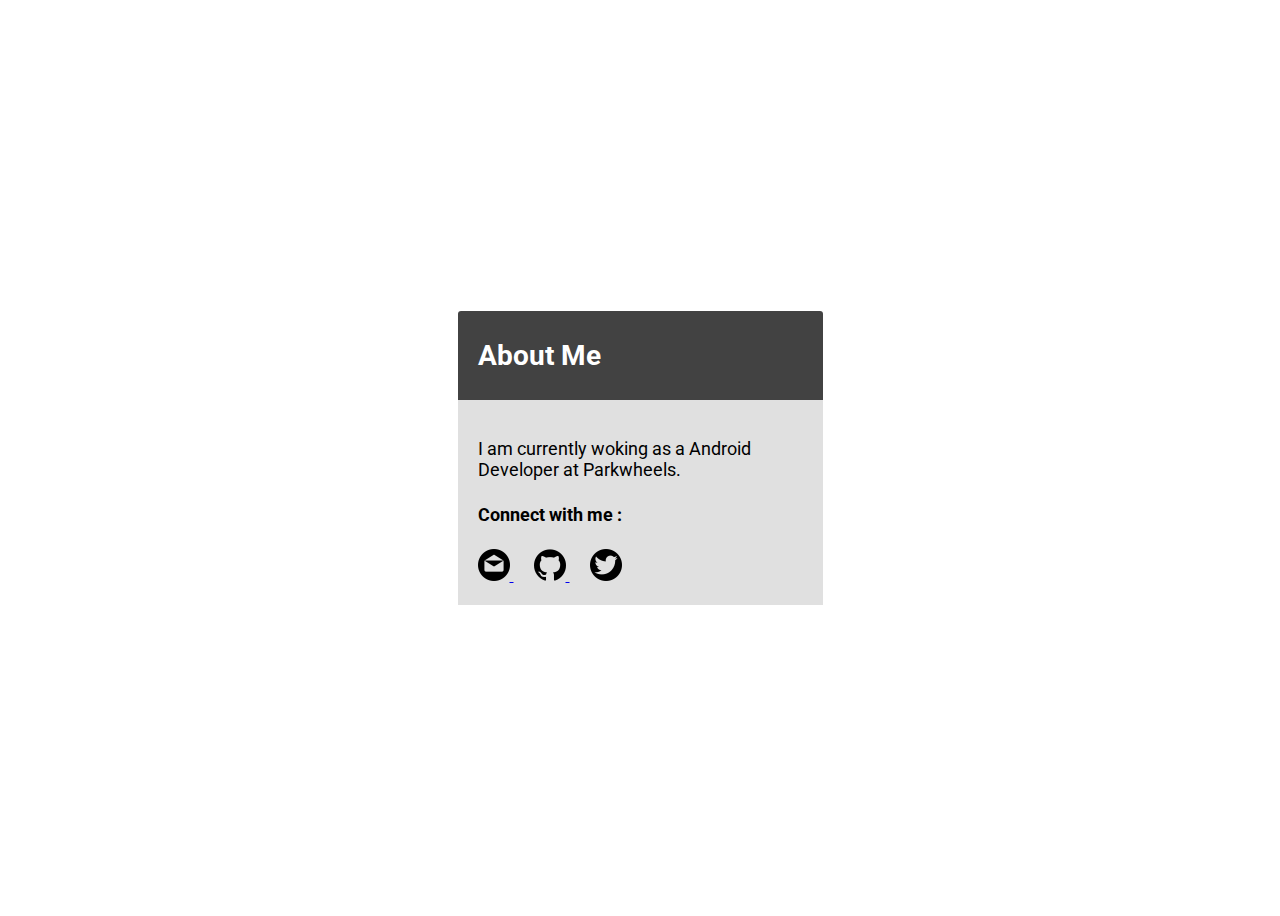
<file: index.html>
<!DOCTYPE html>
<html>

  <head>
    <meta charset='utf-8'>
    <meta name="description" content="Abhay tomar">
    
    <link rel="stylesheet" type="text/css" href="css/style.css">
    <link rel='stylesheet' href='https://fonts.googleapis.com/css?family=Roboto'>

    <title>Abhay Tomar's Website</title>
  </head>

	<body>
		<div class="container">
			
				<div class="item">
					
		
				<h3 id = "heading-about-us">About Me</h3>
				
					<div class="data ">
						<p id = "content-about-us">I am currently woking as a Android Developer at Parkwheels.</p>

						<h4 id = "heading-connect-with-me">Connect with me :</h4>

						<a href= "mailto:abhaytomar17@gmail.com"> <img src="images/email.png" width="32px" height="32px"/> </a>
						<a href= "http://www.github.com/abhay222"> <img src="images/github.png" width="32px" height="32px" style="padding-left: 20px;"/> </a>
						<a href= "http://www.twitter.com/abhay222"> <img src="images/twitter.png"  width="32px" height="32px"style="padding-left: 20px;"/>
					</div>
				
				
			</div>	
    </div>
  </body>
</html>
</file>
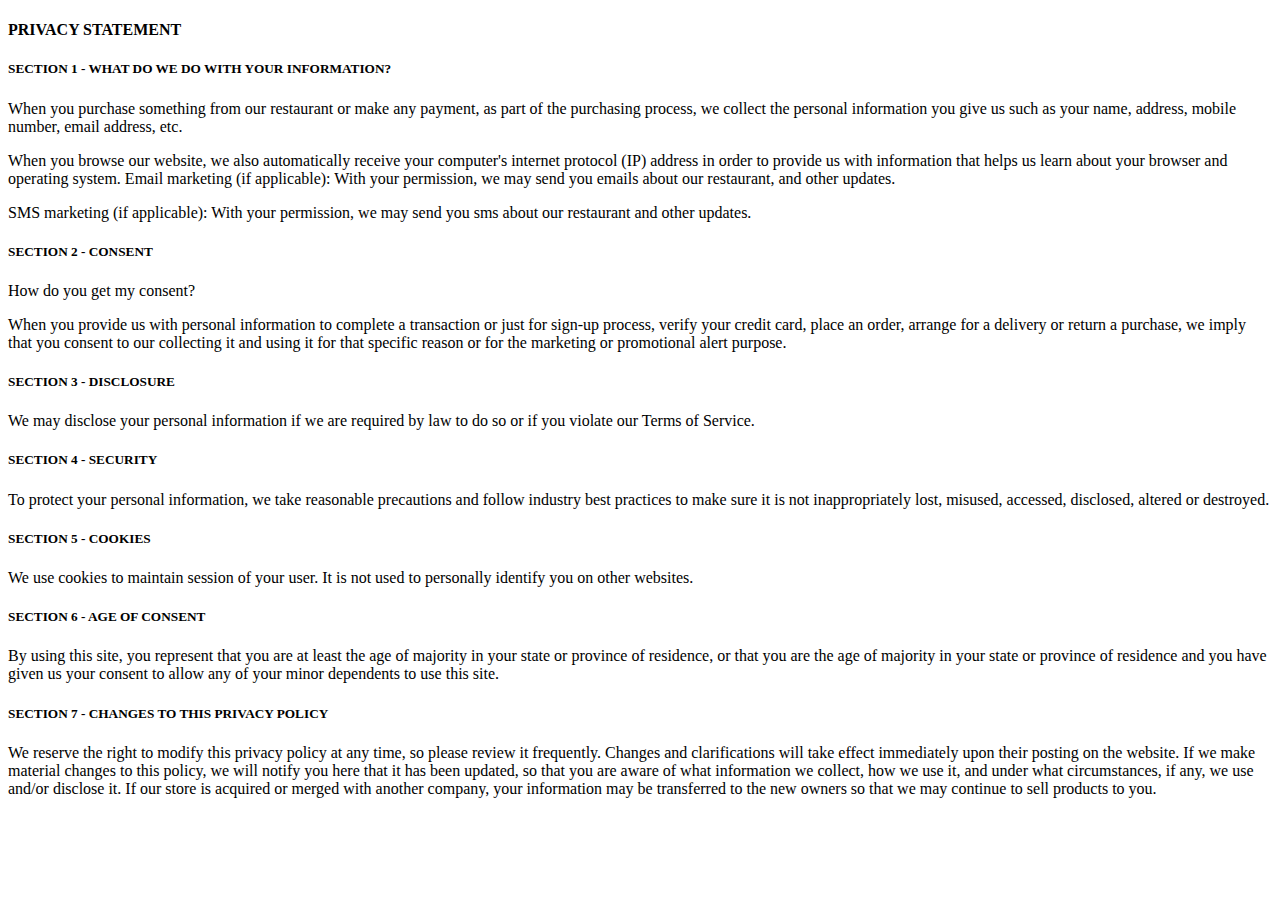
<file: privacy-policy.html>
<!DOCTYPE html>

<html dir="ltr" lang="en" class="desktop portrait">
<head>

	<meta name="viewport" content="width=device-width, initial-scale=1">


</head>

<body>
    <section class="">
		<div class="container">
			<div class="row"> 
				<div class="col-sm-12">
					<div class="policy-kt-wrap">
						<h4> PRIVACY STATEMENT </h4>
						<h5> SECTION 1 - WHAT DO WE DO WITH YOUR INFORMATION? </h5>
						<p> When you purchase something from our restaurant or make any payment, as part of the purchasing
						process, we collect the personal information you give us such as your name, address, mobile number,
						email address, etc. </p>
						<p> When you browse our website, we also automatically receive your computer's internet protocol (IP) address
						in order to provide us with information that helps us learn about your browser and operating system.
						Email marketing (if applicable): With your permission, we may send you emails about our restaurant, and other updates. </p>
						<p> SMS marketing (if applicable): With your permission, we may send you sms about our restaurant and other updates. </p>

						<h5> SECTION 2 - CONSENT </h5>
						<p> How do you get my consent? </p>
						<p> When you provide us with personal information to complete a transaction or just for sign-up process,
						verify your credit card, place an order, arrange for a delivery or return a purchase, we imply that you
						consent to our collecting it and using it for that specific reason or for the marketing or promotional alert
						purpose. </p>

						<h5> SECTION 3 - DISCLOSURE </h5>
						<p> We may disclose your personal information if we are required by law to do so or if you violate our Terms
						of Service. </p>

						<h5> SECTION 4 - SECURITY </h5>
						<p> To protect your personal information, we take reasonable precautions and follow industry best practices
						to make sure it is not inappropriately lost, misused, accessed, disclosed, altered or destroyed. </p>

						<h5> SECTION 5 - COOKIES </h5>
						<p> We use cookies to maintain session of your user. It is not used to personally identify you on other
						websites. </p>

						<h5> SECTION 6 - AGE OF CONSENT </h5>
						<p> By using this site, you represent that you are at least the age of majority in your state or province of
						residence, or that you are the age of majority in your state or province of residence and you have given
						us your consent to allow any of your minor dependents to use this site. </p>

						<h5> SECTION 7 - CHANGES TO THIS PRIVACY POLICY </h5>
						<p> We reserve the right to modify this privacy policy at any time, so please review it frequently. Changes
						and clarifications will take effect immediately upon their posting on the website. If we make material
						changes to this policy, we will notify you here that it has been updated, so that you are aware of what
						information we collect, how we use it, and under what circumstances, if any, we use and/or disclose it.
						If our store is acquired or merged with another company, your information may be transferred to the new
						owners so that we may continue to sell products to you. </p>
					</div>
				</div>
			</div>
		</div>
	</section>        
    
    
</body>
</html>
</file>
<file: css/style.css>
.container
{
     display: flex;
     align-items: center;
     justify-content: center;
     height: 100vh;
}
.item
{
     background-color: #424242;
     border-radius: 3px;
     width: 365px;
	 height: auto;
	 
}
.data{
	padding: 20px;
	background-color: #e0e0e0;
}
#heading-about-us{
	padding-left: 20px;
	color: #fff
	

}
h3
{
	font-family: 'Roboto', serif;
    font-size: 28px;

}
h4
{
	font-family: 'Roboto', serif;
    font-size: 18px;
}
p
{
	font-family: 'Roboto', serif;
    font-size: 18px;

}
</file>
